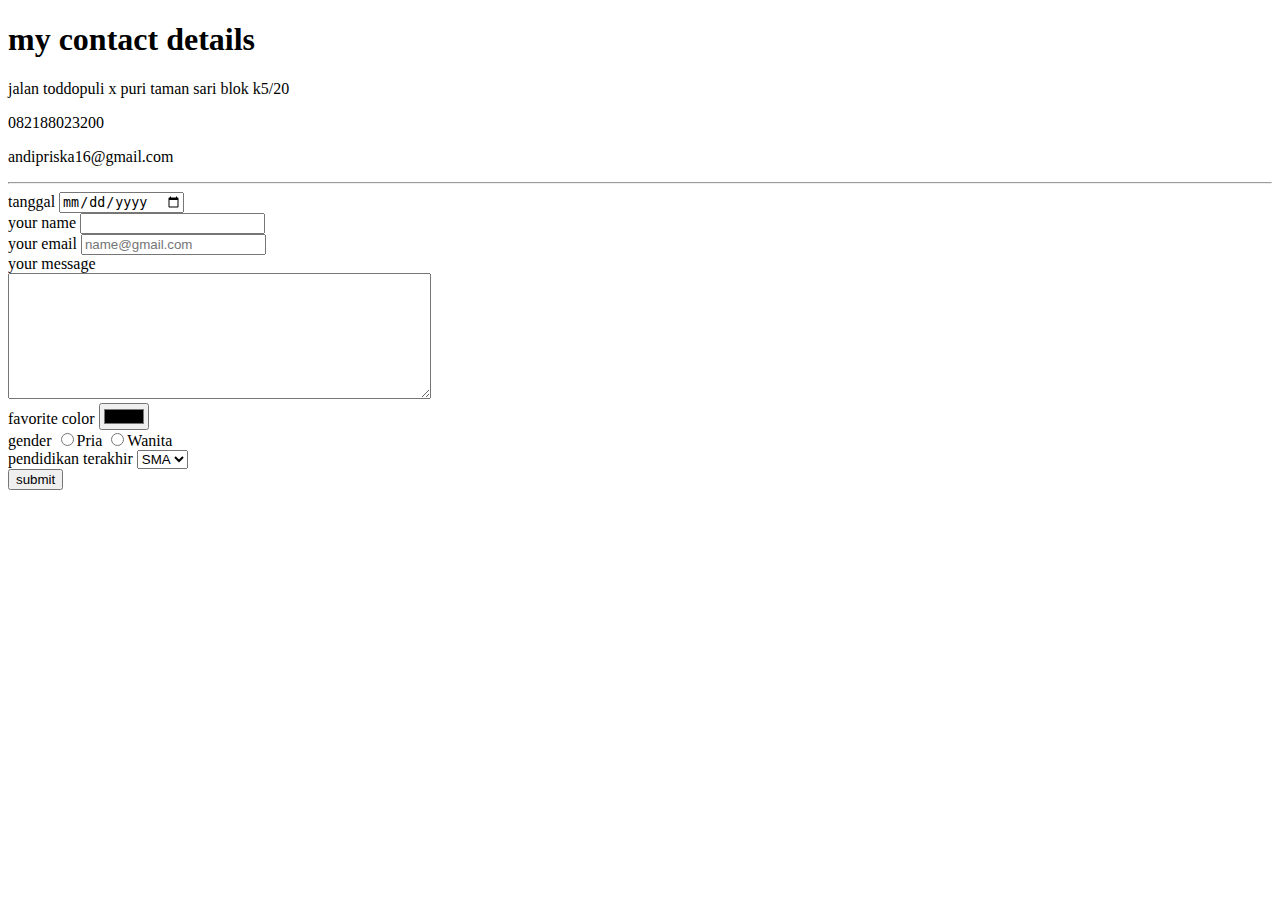
<file: contact.html>
<!DOCTYPE html>
<html>
<head>
    <title>contact me</title>
    <link rel="stylesheet" href="style.css">
</head>
<body>
    <div>
        <h1>my contact details</h1>
        <p>jalan toddopuli x puri taman sari blok k5/20</p>
        <p>082188023200</p>
        <p>andipriska16@gmail.com</p>
    </div>
<hr>
<div>
    <form action="contact.html" method="GET">
        <label>tanggal</label>
        <input type="date" name="date">
        <br>
        <label>your name</label>
        <input type="text" name="nama">
        <br>
        <label>your email</label>
        <input type="text" name="email" placeholder="name@gmail.com">
        <br>
        <label>your message</label>
        <br>
        <textarea cols="50" rows="8" name="textarea"></textarea>
        <br>
        <label>favorite color</label>
        <input type="color" name="warna">
        <br>
        <label>gender</label>
        <input type="radio" name="gender" value="Pria">Pria
        <input type="radio" name="gender" value="Wanita">Wanita
        <br>
        <label>pendidikan terakhir</label>
        <select>
            <option value="sma">SMA</option>
            <option value="smp">SMP</option>
            <option value="sd">SD</option>
            <option value="tk">TK</option>
        </select>
        <br>
        <input type="submit" value="submit" name="submit">


    </form>
</div>
</body>
</html>
</file>
<file: style.css>
span{
    border: 1px solid black;
    background-color: lime;
    color:black;
}
image{

    border-radius:100px;
}
.priska{
    background-image: -moz-linear-gradient();
    padding-left: 40%;
    font-family: 'Gill Sans', 'Gill Sans MT', Calibri, 'Trebuchet MS', sans-serif;
    font-size: 20px;
}

body{
    background-color:white;
    border-radius: 100px;
    border-color: black;

}
#Hobi{
    background-color: aqua;
    border-radius: 50px;
    padding-left:200px; 
    font-family: 'Courier New', Courier, monospace;
}
#pendidikan{ 
    background-color: paleturquoise;
    border-radius: 50px;
    padding-left:200px;
    font-family: 'Courier New', Courier, monospace;
}
</file>
